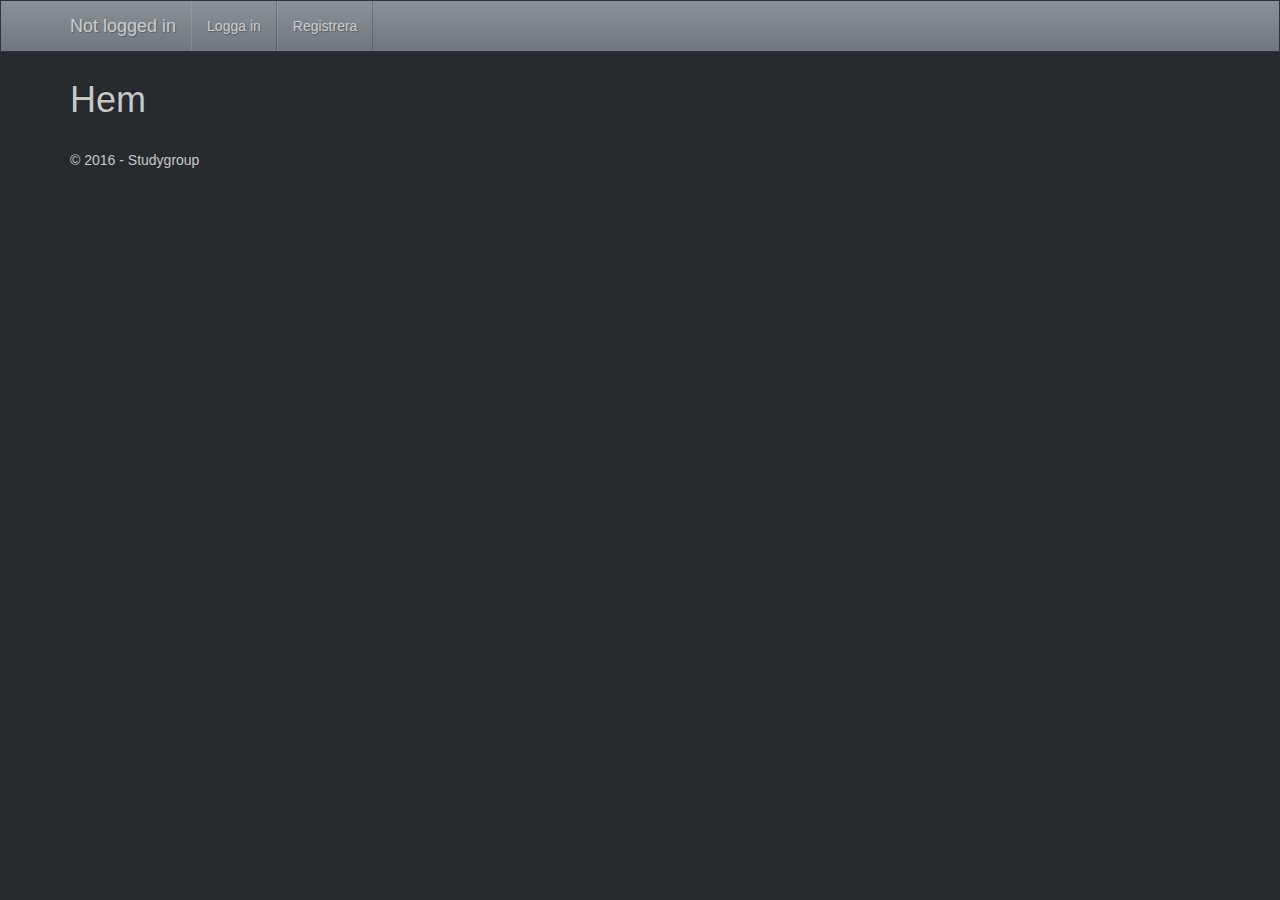
<file: index.html>
<!DOCTYPE html>
<html>
<head>
    <meta charset="utf-8" />
    <meta name="viewport" content="width=device-width" />
    <title>LMS</title>
    <!--<link rel="stylesheet" href="/Content/bootstrap.min.css">-->
    <!--<link rel="stylesheet" href="/Content/bootstrap-superhero.css">-->
    <link rel="stylesheet" href="/Content/bootstrap-slate.min.css">
    <link rel="stylesheet" href="/Content/font-awesome.min.css">
    <link rel="stylesheet" href="/Content/site.css">
</head>
<body ng-app="app">
    <div ng-controller="MainCtrl">
        <menu-bar brand="'Study'"></menu-bar>

        <div class="container body-content">

            <ui-view></ui-view>

            <br/>

            <footer>
                <p>&copy; {{date}} - Studygroup</p>
            </footer>
        </div>
    </div>
    <!--<script src="/Scripts/jquery-1.10.2.min.js"></script>-->
    <script src="/Scripts/jquery-3.1.1.min.js"></script>
    <!--<script src="/Scripts/bootstrap-without-jquery.min.js"></script>-->
    <!--<script src="/Scripts/bootstrap.min.js"></script>-->
    <script src="/Scripts/lodash.custom.min.js"></script>
    <script src="/Scripts/angular.js"></script>
    <script src="/Scripts/angular-ui-router.js"></script>
    <script src="/Scripts/angular-resource.js"></script>
    <script src="/Scripts/angular-animate.js"></script>
    <script src="/App/services.js"></script>
    <script src="/App/common.js"></script>
    <script src="/App/app.module.js"></script>
    <script src="/App/directives.js"></script>
    <script src="/App/navbar/index.js"></script>
    <script src="/App/home/index.js"></script>
    <script src="/App/schema/index.js"></script>
    <script src="/App/students/index.js"></script>
    <script src="/App/classunits/index.js"></script>
    <script src="/App/login/index.js"></script>
    <script src="/App/logout/index.js"></script>
    <script src="/App/register/index.js"></script>
    <script src="/App/router.js"></script>
</body>
</html>
</file>
<file: Content/site.css>
body {
    padding-top: 60px;
}}
</file>
